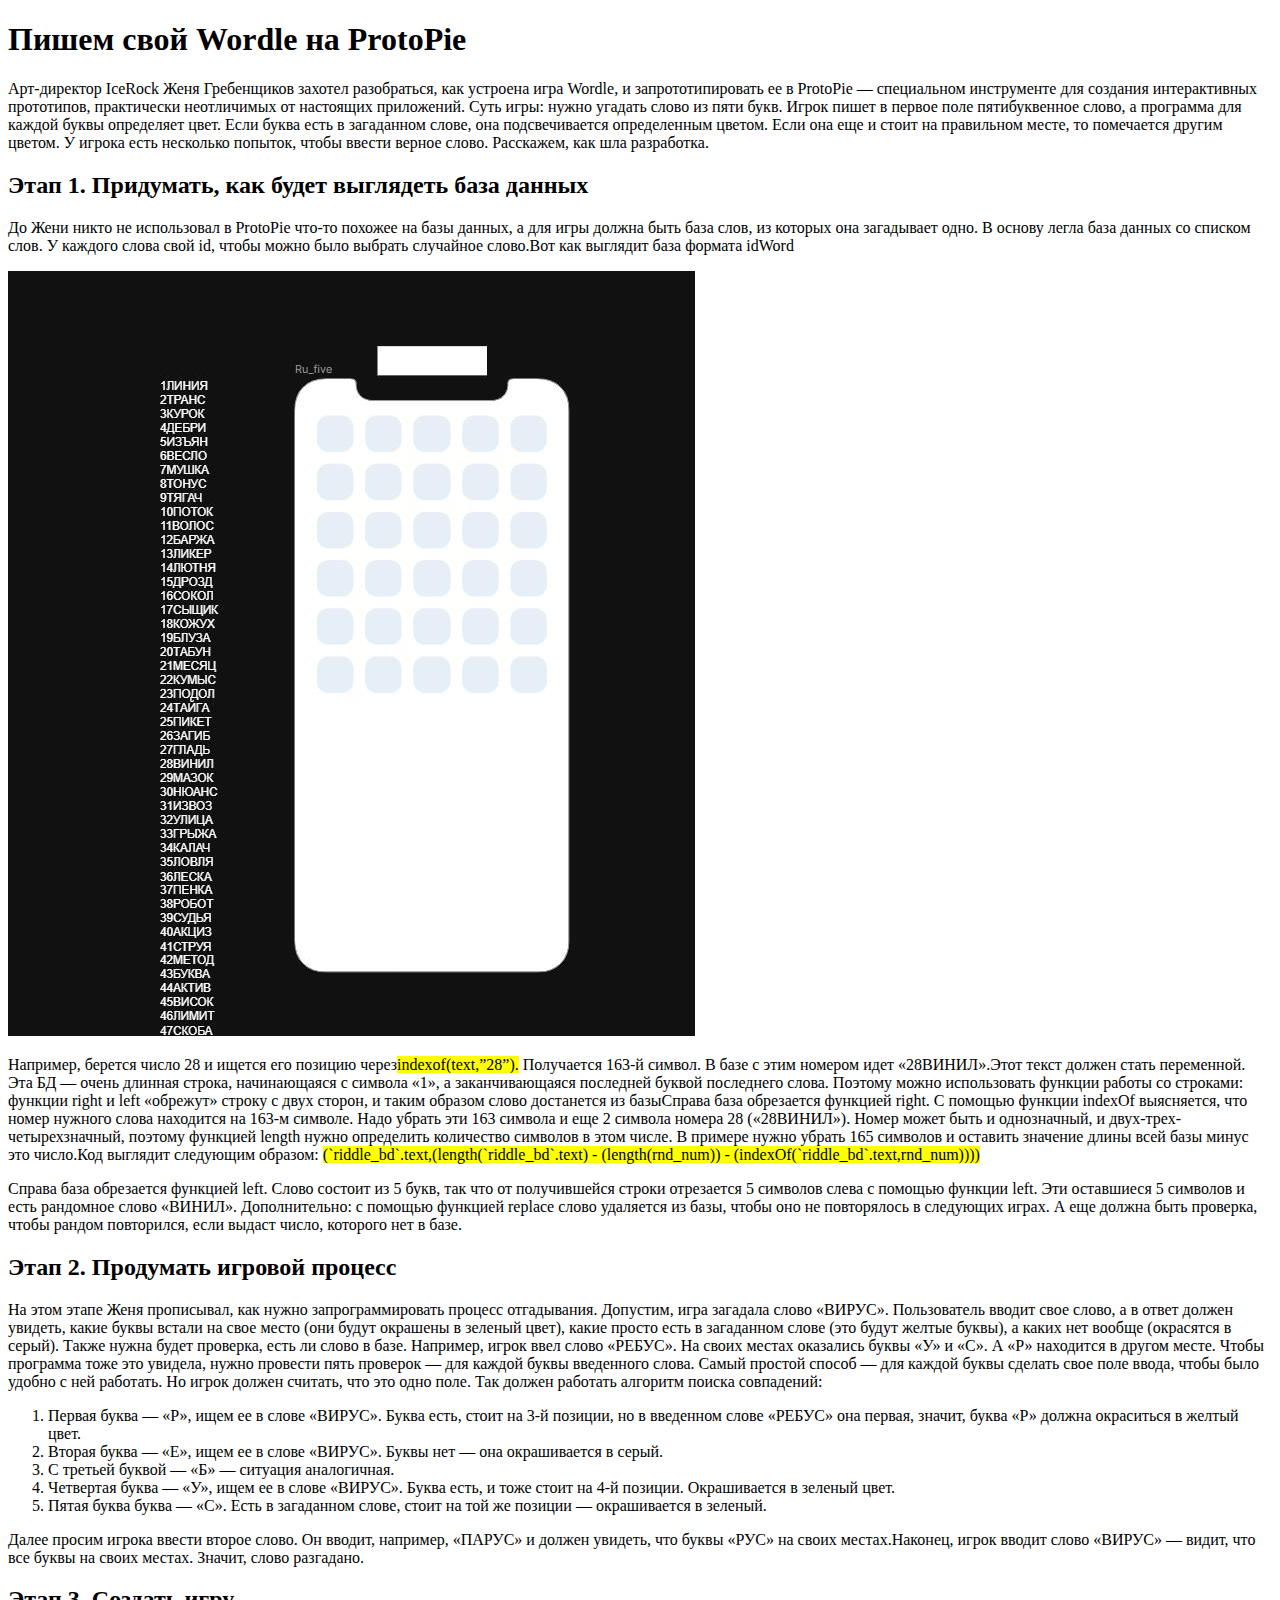
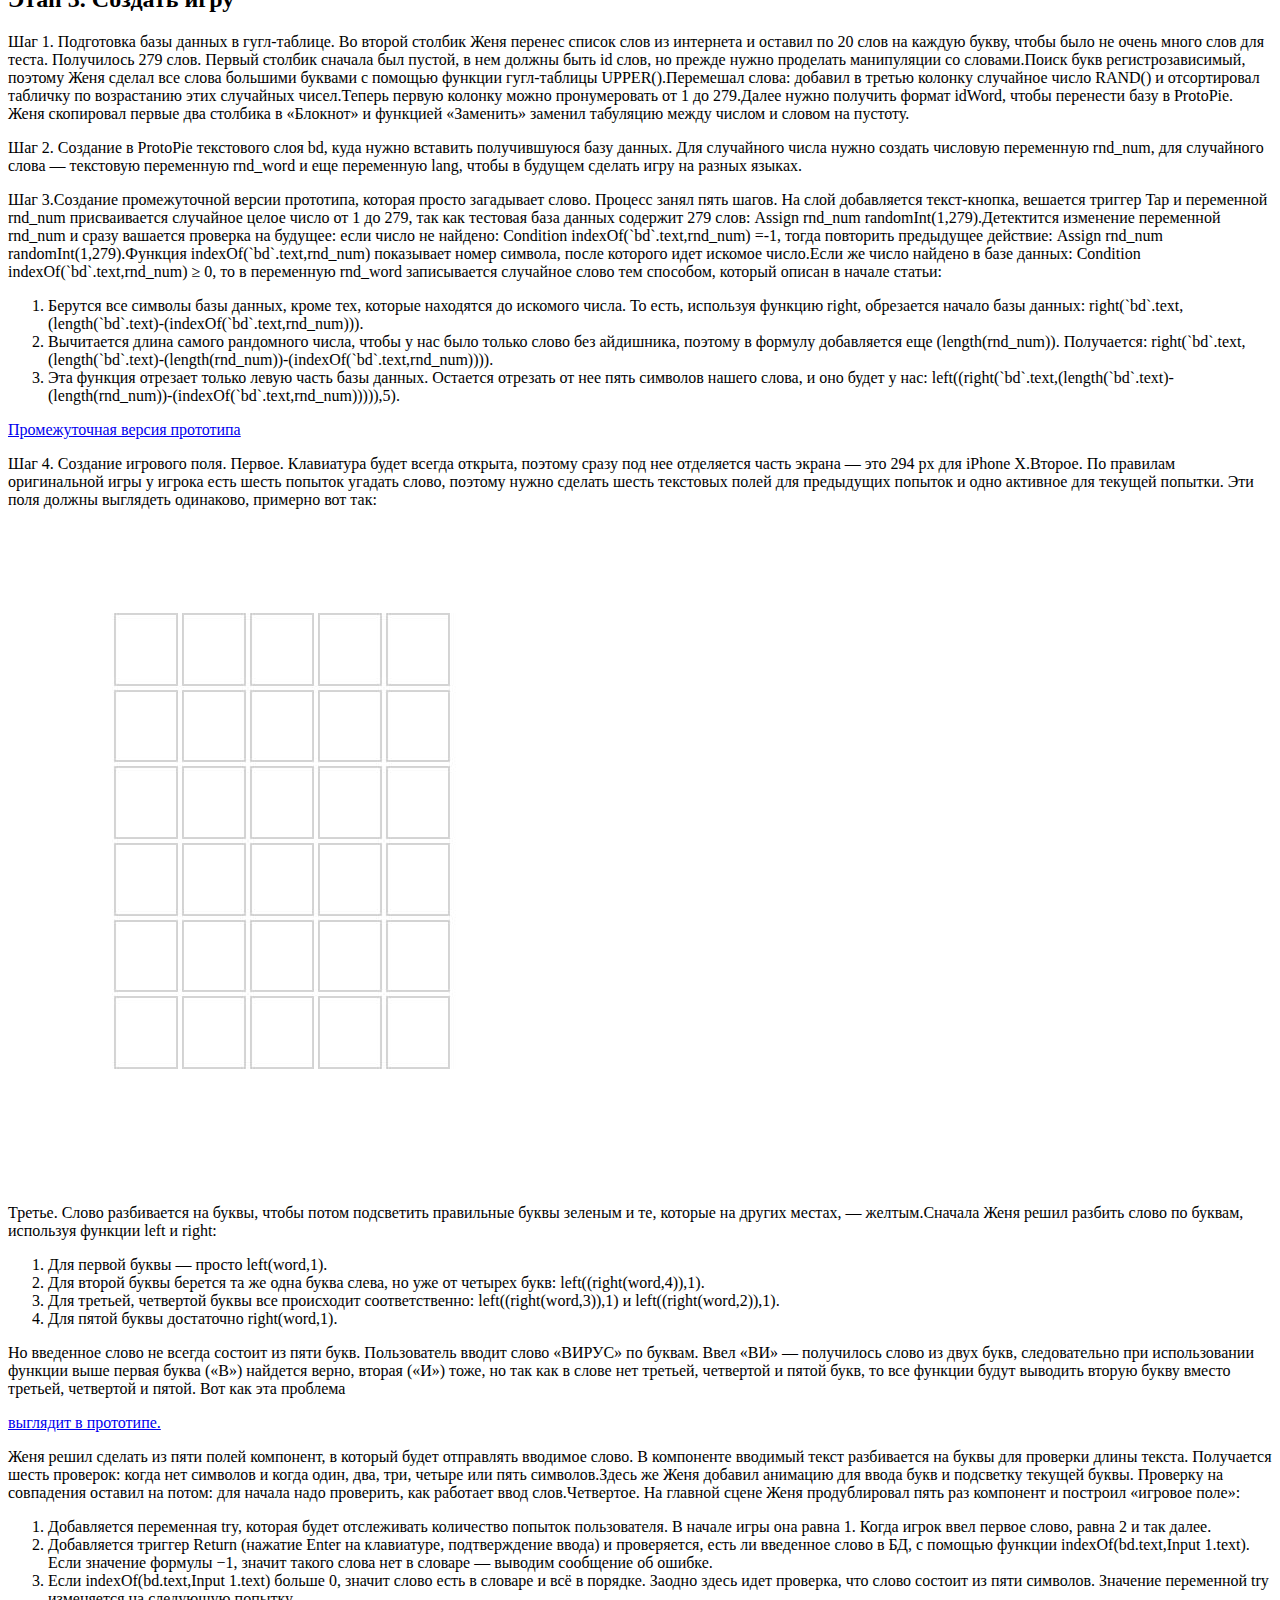
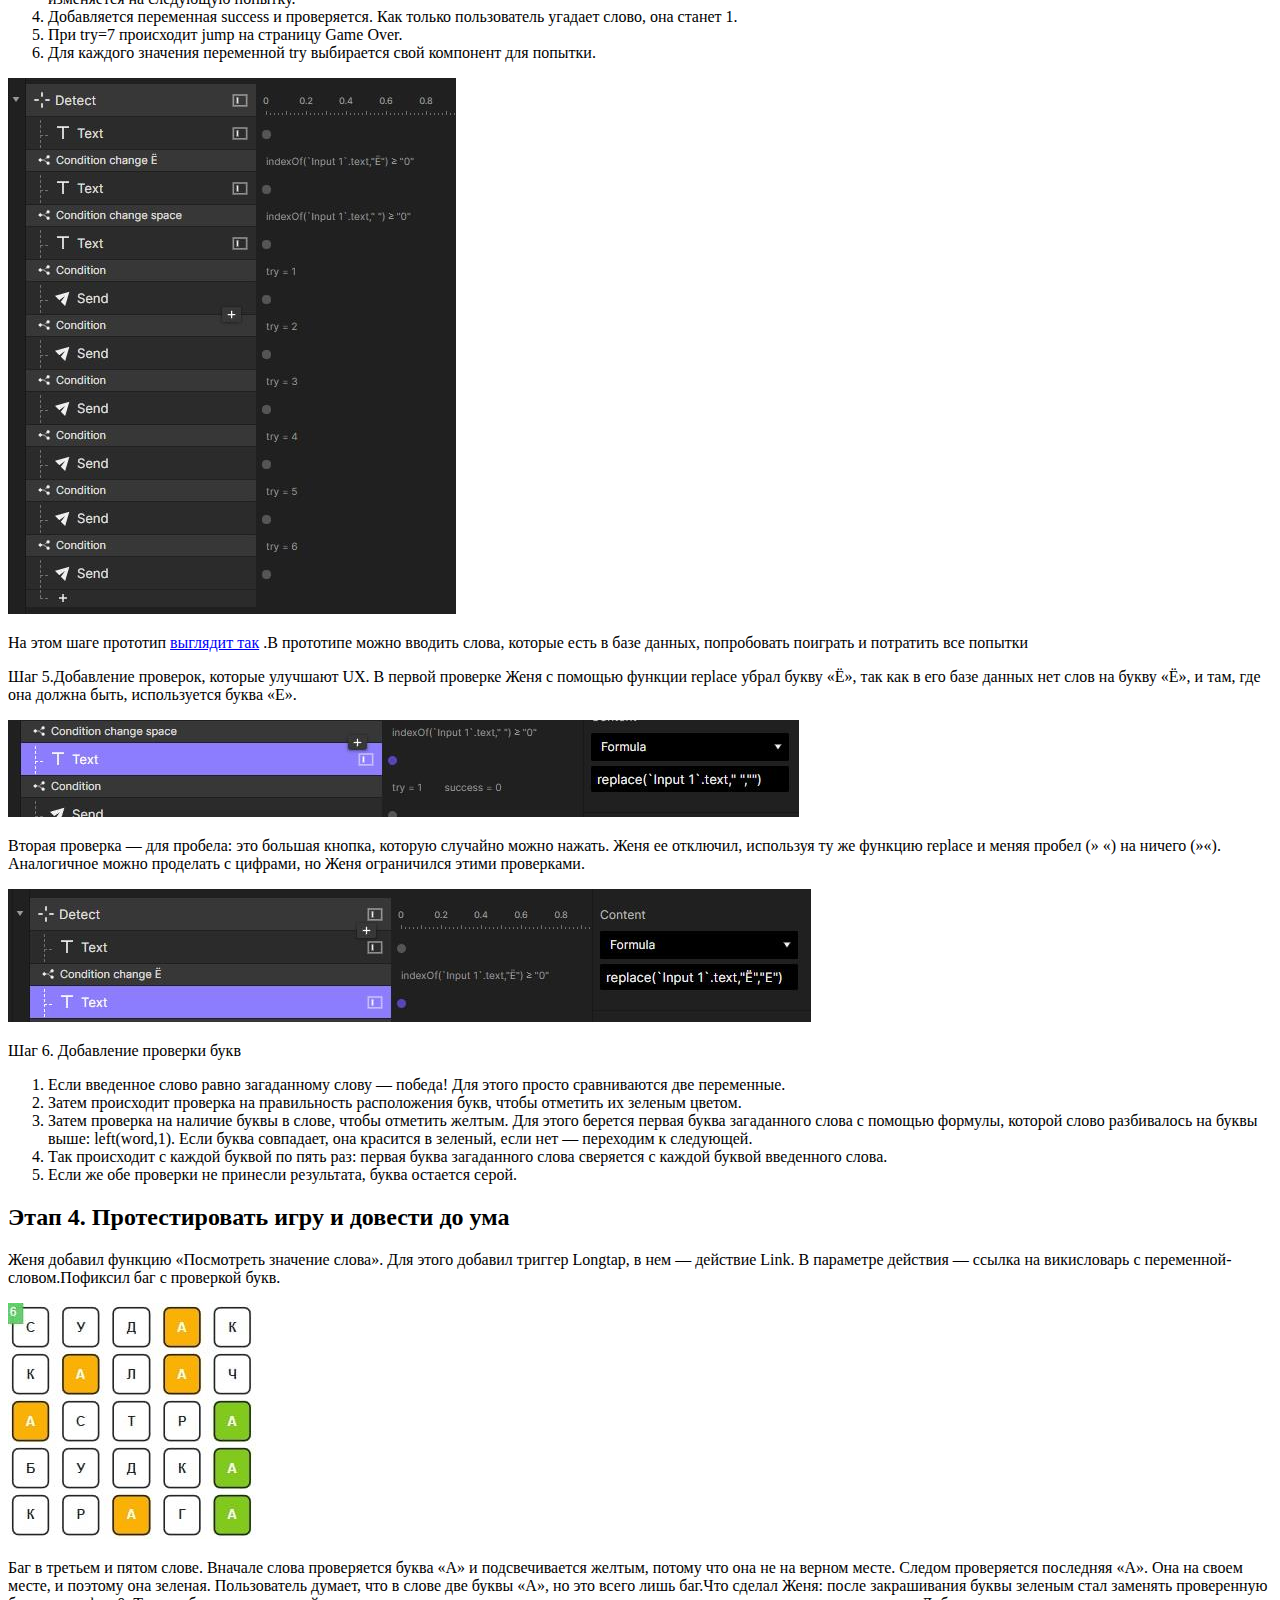
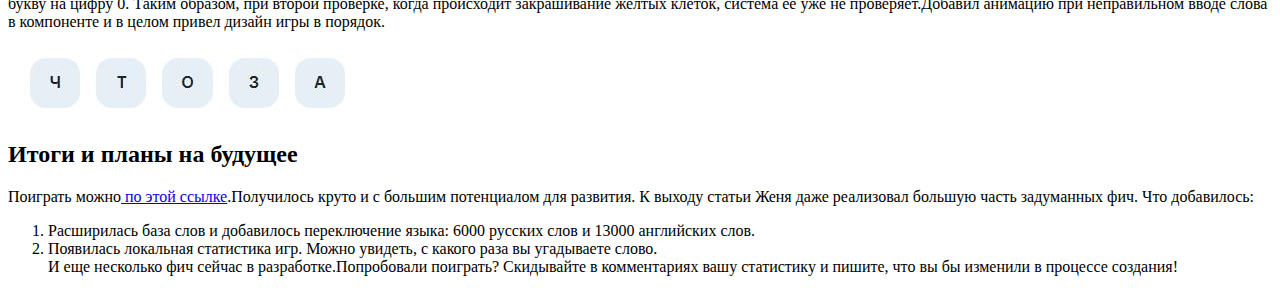
<file: lesson2/index.html>
<!DOCTYPE html>
<html lang="ru">
<head>
    <title>Урок 2</title>
    <meta charset="UTF-8">
    <meta http-equiv="X-UA-Compatible" content="IE=edge">
    <meta name="viewport" content="width=device-width, initial-scale=1.0">
</head>
<body>
    <main><h1>Пишем свой Wordle на ProtoPie</h1></main>
    <header>
        Арт-директор IceRock Женя Гребенщиков захотел разобраться, как устроена игра Wordle, и запрототипировать ее в ProtoPie — специальном инструменте для создания интерактивных прототипов, практически неотличимых от настоящих приложений.
        Суть игры: нужно угадать слово из пяти букв. Игрок пишет в первое поле пятибуквенное слово, а программа для каждой буквы определяет цвет. Если буква есть в загаданном слове, она подсвечивается определенным цветом. Если она еще и стоит на правильном месте, то помечается другим цветом. У игрока есть несколько попыток, чтобы ввести верное слово.
        Расскажем, как шла разработка.     
    </header>
    <footer
    <div><h2>Этап 1. Придумать, как будет выглядеть база данных</h2></div>
        <div>До Жени никто не использовал в ProtoPie что-то похожее на базы данных, а для игры должна быть база слов, из которых она загадывает одно. В основу легла база данных со списком слов. У каждого слова свой id, чтобы можно было выбрать случайное слово.Вот как выглядит база формата idWord<p><img src="img/00.png" alt="00"></p></div>
        <p>Например, берется число 28 и ищется его позицию через<mark>indexof(text,”28”).</mark> Получается 163-й символ. В базе с этим номером идет «28ВИНИЛ».Этот текст должен стать переменной. Эта БД — очень длинная строка, начинающаяся с символа «1», а заканчивающаяся последней буквой последнего слова. Поэтому можно использовать функции работы со строками: функции right и left «обрежут» строку с двух сторон, и таким образом слово достанется из базыСправа база обрезается функцией right. С помощью функции indexOf выясняется, что номер нужного слова находится на 163-м символе. Надо убрать эти 163 символа и еще 2 символа номера 28 («28ВИНИЛ»). Номер может быть и однозначный, и двух-трех-четырехзначный, поэтому функцией length нужно определить количество символов в этом числе. В примере нужно убрать 165 символов и оставить значение длины всей базы минус это число.Код выглядит следующим образом: <mark>(`riddle_bd`.text,(length(`riddle_bd`.text) - (length(rnd_num)) - (indexOf(`riddle_bd`.text,rnd_num))))</mark></p>
            <p>Справа база обрезается функцией left. Слово состоит из 5 букв, так что от получившейся строки отрезается 5 символов слева с помощью функции left. Эти оставшиеся 5 символов и есть рандомное слово «ВИНИЛ». Дополнительно: с помощью функцией replace слово удаляется из базы, чтобы оно не повторялось в следующих играх. А еще должна быть проверка, чтобы рандом повторился, если выдаст число, которого нет в базе.</p>
            <h2>Этап 2. Продумать игровой процесс</h2>
               <p> На этом этапе Женя прописывал, как нужно запрограммировать процесс отгадывания. Допустим, игра загадала слово «ВИРУС». Пользователь вводит свое слово, а в ответ должен увидеть, какие буквы встали на свое место (они будут окрашены в зеленый цвет), какие просто есть в загаданном слове (это будут желтые буквы), а каких нет вообще (окрасятся в серый). Также нужна будет проверка, есть ли слово в базе.
                Например, игрок ввел слово «РЕБУС». На своих местах оказались буквы «У» и «С». А «Р» находится в другом месте. Чтобы программа тоже это увидела, нужно провести пять проверок — для каждой буквы введенного слова.
                Самый простой способ — для каждой буквы сделать свое поле ввода, чтобы было удобно с ней работать. Но игрок должен считать, что это одно поле.   
                Так должен работать алгоритм поиска совпадений:</p>
                <ol>
                    <li>Первая буква — «Р», ищем ее в слове «ВИРУС». Буква есть, стоит на 3-й позиции, но в введенном слове «РЕБУС» она первая, значит, буква «Р» должна окраситься в желтый цвет.</li>
                    <li>Вторая буква — «Е», ищем ее в слове «ВИРУС». Буквы нет — она окрашивается в серый.</li>
                    <li>С третьей буквой — «Б» — ситуация аналогичная.</li>
                    <li>Четвертая буква — «У», ищем ее в слове «ВИРУС». Буква есть, и тоже стоит на 4-й позиции. Окрашивается в зеленый цвет.</li>
                    <li>Пятая буква буква — «С». Есть в загаданном слове, стоит на той же позиции — окрашивается в зеленый.</li>
                </ol>
                Далее просим игрока ввести второе слово. Он вводит, например, «ПАРУС» и должен увидеть, что буквы «РУС» на своих местах.Наконец, игрок вводит слово «ВИРУС» — видит, что все буквы на своих местах. Значит, слово разгадано.
                <h2>Этап 3. Создать игру</h2>
                <span>Шаг 1.</span> Подготовка базы данных в гугл-таблице. Во второй столбик Женя перенес список слов из интернета и оставил по 20 слов на каждую букву, чтобы было не очень много слов для теста. Получилось 279 слов. Первый столбик сначала был пустой, в нем должны быть id слов, но прежде нужно проделать манипуляции со словами.Поиск букв регистрозависимый, поэтому Женя сделал все слова большими буквами с помощью функции гугл-таблицы UPPER().Перемешал слова: добавил в третью колонку случайное число RAND() и отсортировал табличку по возрастанию этих случайных чисел.Теперь первую колонку можно пронумеровать от 1 до 279.Далее нужно получить формат idWord, чтобы перенести базу в ProtoPie. Женя скопировал первые два столбика в «Блокнот» и функцией «Заменить» заменил табуляцию между числом и словом на пустоту.</p>
                <p><span> Шаг 2.</span> Создание в ProtoPie текстового слоя bd, куда нужно вставить получившуюся базу данных. Для случайного числа нужно создать числовую переменную rnd_num, для случайного слова — текстовую переменную rnd_word и еще переменную lang, чтобы в будущем сделать игру на разных языках.</p>
                 <p><span>Шаг 3.</span>Создание промежуточной версии прототипа, которая просто загадывает слово. Процесс занял пять шагов. На слой добавляется текст-кнопка, вешается триггер Tap и переменной rnd_num присваивается случайное целое число от 1 до 279, так как тестовая база данных содержит 279 слов: Assign rnd_num randomInt(1,279).Детектится изменение переменной rnd_num и сразу вашается проверка на будущее: если число не найдено: Condition indexOf(`bd`.text,rnd_num) =-1, тогда повторить предыдущее действие: Assign rnd_num randomInt(1,279).Функция indexOf(`bd`.text,rnd_num) показывает номер символа, после которого идет искомое число.Если же число найдено в базе данных: Condition indexOf(`bd`.text,rnd_num) ≥ 0, то в переменную rnd_word записывается случайное слово тем способом, который описан в начале статьи:</p>
                 <ol>
                    <li>Берутся все символы базы данных, кроме тех, которые находятся до искомого числа. То есть, используя функцию right, обрезается начало базы данных: right(`bd`.text,(length(`bd`.text)-(indexOf(`bd`.text,rnd_num))).</li>
                    <li>Вычитается длина самого рандомного числа, чтобы у нас было только слово без айдишника, поэтому в формулу добавляется еще (length(rnd_num)). Получается: right(`bd`.text,(length(`bd`.text)-(length(rnd_num))-(indexOf(`bd`.text,rnd_num)))).</li>
                    <li>Эта функция отрезает только левую часть базы данных. Остается отрезать от нее пять символов нашего слова, и оно будет у нас: left((right(`bd`.text,(length(`bd`.text)-(length(rnd_num))-(indexOf(`bd`.text,rnd_num))))),5).</li>
                 </ol>
                 <a target="_blank"  href="https://cloud.protopie.io/p/894ef709bf/4">Промежуточная версия прототипа</a> 
                 <p><span>Шаг 4. </span>Создание игрового поля. Первое. Клавиатура будет всегда открыта, поэтому сразу под нее отделяется часть экрана — это 294 px для iPhone X.Второе. По правилам оригинальной игры у игрока есть шесть попыток угадать слово, поэтому нужно сделать шесть текстовых полей для предыдущих попыток и одно активное для текущей попытки. Эти поля должны выглядеть одинаково, примерно вот так:</p>
                 <p><img src="img/01.png" alt="01"></p>
                 Третье. Слово разбивается на буквы, чтобы потом подсветить правильные буквы зеленым и те, которые на других местах, — желтым.Сначала Женя решил разбить слово по буквам, используя функции left и right:
                 <ol>
                    <li>Для первой буквы — просто left(word,1).</li>
                    <li>Для второй буквы берется та же одна буква слева, но уже от четырех букв: left((right(word,4)),1).</li>
                    <li>Для третьей, четвертой буквы все происходит соответственно: left((right(word,3)),1) и left((right(word,2)),1).</li>
                    <li>Для пятой буквы достаточно right(word,1).</li>
                 </ol>
                 Но введенное слово не всегда состоит из пяти букв. Пользователь вводит слово «ВИРУС» по буквам. Ввел «ВИ» — получилось слово из двух букв, следовательно при использовании функции выше первая буква («В») найдется верно, вторая («И») тоже, но так как в слове нет третьей, четвертой и пятой букв, то все функции будут выводить вторую букву вместо третьей, четвертой и пятой. Вот как эта проблема
                 <p><a target="_blank"  href="https://cloud.protopie.io/p/894ef709bf/6">выглядит в прототипе.</a></p>
                 <p>Женя решил сделать из пяти полей компонент, в который будет отправлять вводимое слово. В компоненте вводимый текст разбивается на буквы для проверки длины текста. Получается шесть проверок: когда нет символов и когда один, два, три, четыре или пять символов.Здесь же Женя добавил анимацию для ввода букв и подсветку текущей буквы. Проверку на совпадения оставил на потом: для начала надо проверить, как работает ввод слов.Четвертое. На главной сцене Женя продублировал пять раз компонент и построил «игровое поле»:</p>
                 <ol>
                    <li>Добавляется переменная try, которая будет отслеживать количество попыток пользователя. В начале игры она равна 1. Когда игрок ввел первое слово, равна 2 и так далее.</li>
                    <li>Добавляется триггер Return (нажатие Enter на клавиатуре, подтверждение ввода) и проверяется, есть ли введенное слово в БД, с помощью функции indexOf(bd.text,Input 1.text). Если значение формулы −1, значит такого слова нет в словаре — выводим сообщение об ошибке.</li>
                    <li>Если indexOf(bd.text,Input 1.text) больше 0, значит слово есть в словаре и всё в порядке. Заодно здесь идет проверка, что слово состоит из пяти символов. Значение переменной try изменяется на следующую попытку.</li>
                    <li>Добавляется переменная success и проверяется. Как только пользователь угадает слово, она станет 1.</li>
                    <li>При try=7 происходит jump на страницу Game Over.</li>
                    <li>Для каждого значения переменной try выбирается свой компонент для попытки.</li>
                 </ol>
                 <p><img src="img/02.png" alt="02"></p>
                 На этом шаге прототип <a target="_blank"  href="https://cloud.protopie.io/p/894ef709bf/9">выглядит так</a> .В прототипе можно вводить слова, которые есть в базе данных, попробовать поиграть и потратить все попытки
                 <p><span>Шаг 5.</span>Добавление проверок, которые улучшают UX. В первой проверке Женя с помощью функции replace убрал букву «Ё», так как в его базе данных нет слов на букву «Ё», и там, где она должна быть, используется буква «Е».</p>
                 <p><img src="img/03.png" alt="03"></p>
                 Вторая проверка — для пробела: это большая кнопка, которую случайно можно нажать. Женя ее отключил, используя ту же функцию replace и меняя пробел (» «) на ничего (»«). Аналогичное можно проделать с цифрами, но Женя ограничился этими проверками.
                 <p><img src="img/04.png" alt="04"></p>
                 <span>Шаг 6. Добавление проверки букв</span>
                 <ol>
                    <li>Если введенное слово равно загаданному слову — победа! Для этого просто сравниваются две переменные.</li>
                    <li>Затем происходит проверка на правильность расположения букв, чтобы отметить их зеленым цветом.</li>
                    <li>Затем проверка на наличие буквы в слове, чтобы отметить желтым. Для этого берется первая буква загаданного слова с помощью формулы, которой слово разбивалось на буквы выше: left(word,1). Если буква совпадает, она красится в зеленый, если нет — переходим к следующей.</li>
                    <li>Так происходит с каждой буквой по пять раз: первая буква загаданного слова сверяется с каждой буквой введенного слова.</li>
                    <li>Если же обе проверки не принесли результата, буква остается серой.</li>
                 </ol>
                 <h2>Этап 4. Протестировать игру и довести до ума</h2>
                 Женя добавил функцию «Посмотреть значение слова». Для этого добавил триггер Longtap, в нем — действие Link. В параметре действия — ссылка на викисловарь с переменной-словом.Пофиксил баг с проверкой букв.
                 <p><img src="img/05.png" alt="05"></p>
                 Баг в третьем и пятом слове. Вначале слова проверяется буква «А» и подсвечивается желтым, потому что она не на верном месте. Следом проверяется последняя «А». Она на своем месте, и поэтому она зеленая. Пользователь думает, что в слове две буквы «А», но это всего лишь баг.Что сделал Женя: после закрашивания буквы зеленым стал заменять проверенную букву на цифру 0. Таким образом, при второй проверке, когда происходит закрашивание желтых клеток, система ее уже не проверяет.Добавил анимацию при неправильном вводе слова в компоненте и в целом привел дизайн игры в порядок.
                 <p><img src="img/06.png" alt="06"></p>
                 <p><h2>Итоги и планы на будущее</h2></p>
                 Поиграть можно<a target="_blank"  href="https://cloud.protopie.io/p/894ef709bf"> по этой ссылке</a>.Получилось круто и с большим потенциалом для развития. К выходу статьи Женя даже реализовал большую часть задуманных фич. Что добавилось:
                 <ol>
                 <li>Расширилась база слов и добавилось переключение языка: 6000 русских слов и 13000 английских слов.</li>
                 <li>Появилась локальная статистика игр. Можно увидеть, с какого раза вы угадываете слово.</li>
                 И еще несколько фич сейчас в разработке.Попробовали поиграть? Скидывайте в комментариях вашу статистику и пишите, что вы бы изменили в процессе создания!
                 </ol>
        </footer>
</body>
</html>
</file>
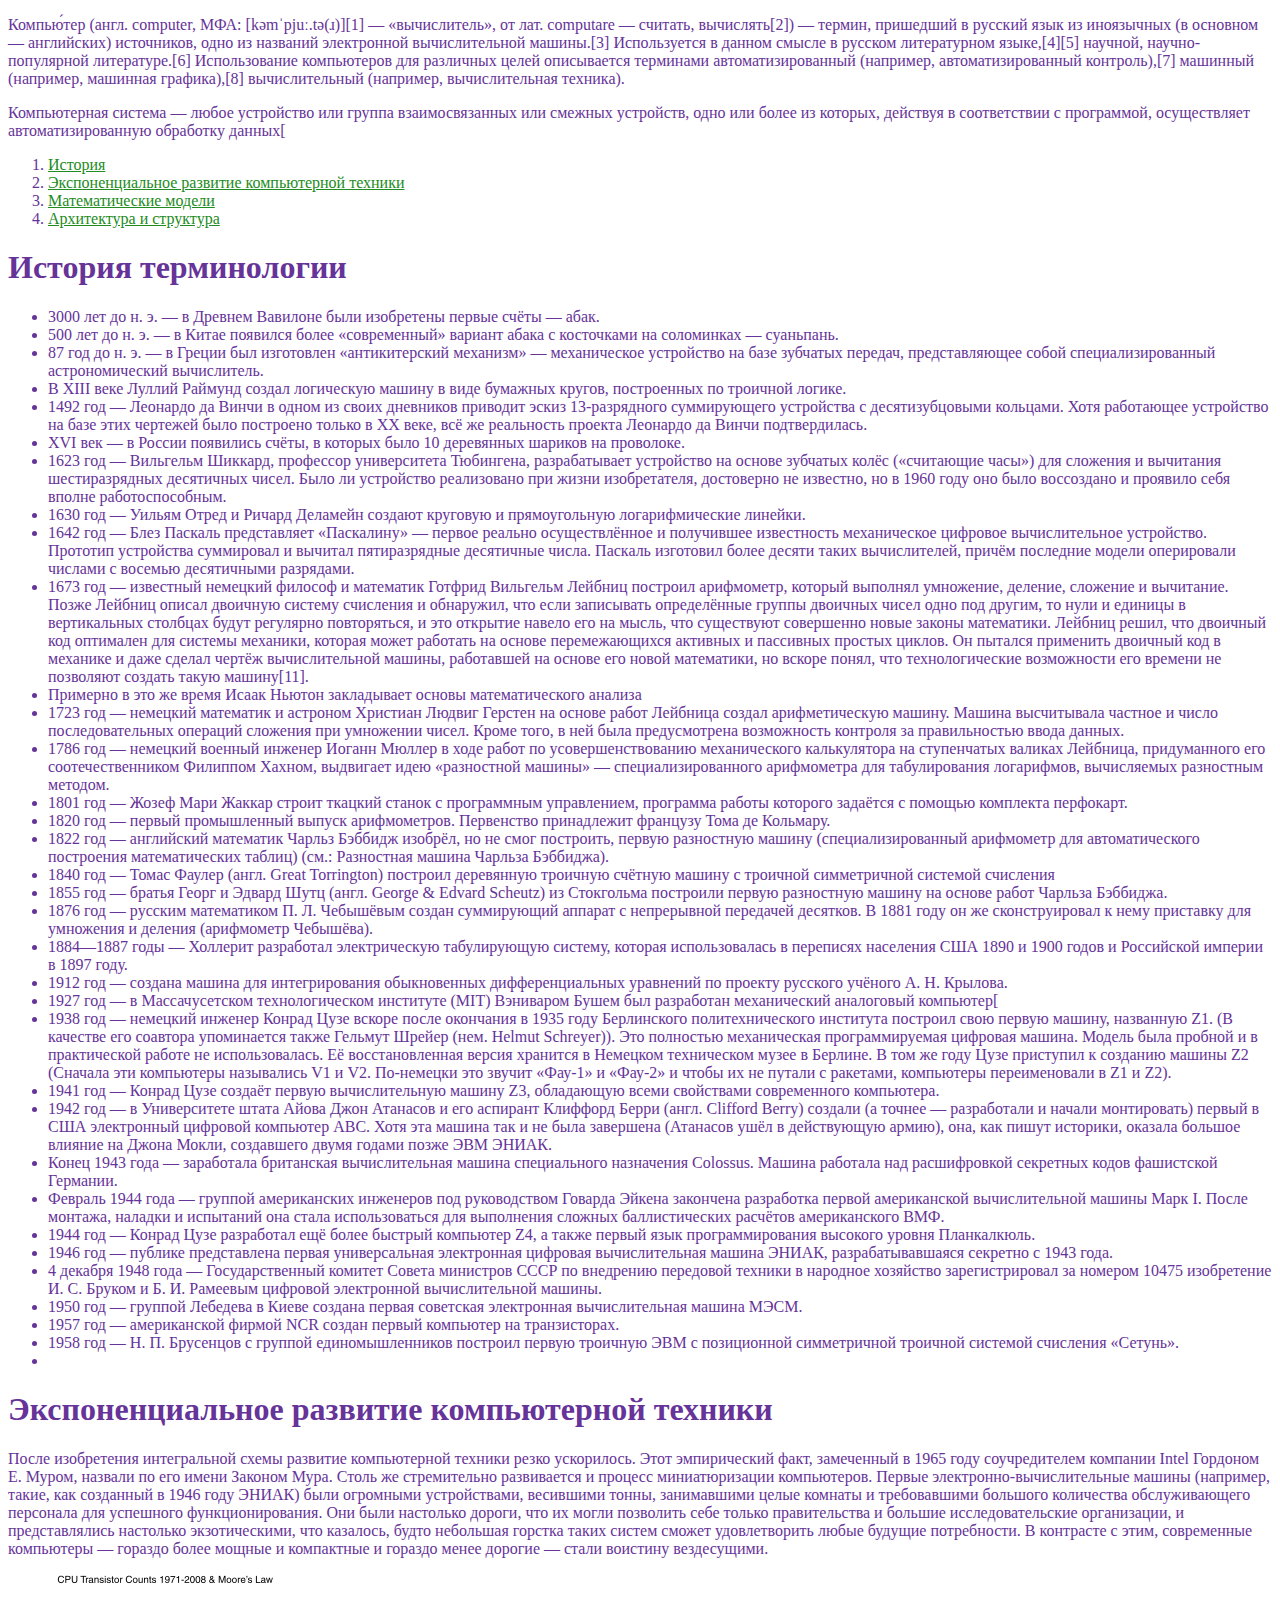
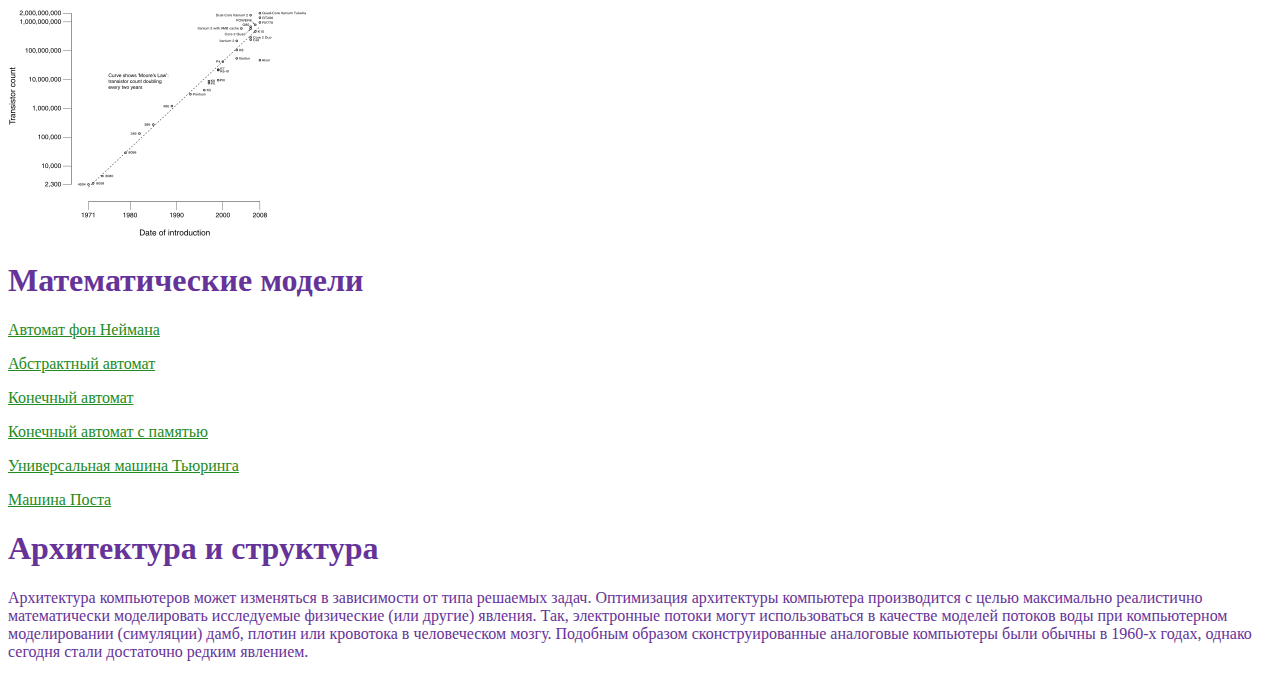
<file: lesson3/lesson3/index.html>
<!DOCTYPE html>
<html lang="ru">
<head>
    <title>Урок 3</title>
    <meta charset="UTF-8">
    <meta http-equiv="X-UA-Compatible" content="IE=edge">
    <meta name="viewport" content="width=device-width, initial-scale=1.0">
    <link rel="stylesheet" href="css/style.css">
</head>
<body>
<div>
<div class="color">
    <p>Компью́тер (англ. computer, МФА: [kəmˈpjuː.tə(ɹ)][1] — «вычислитель», от лат. computare — считать, вычислять[2]) — термин, пришедший в русский язык из иноязычных (в основном — английских) источников, одно из названий электронной вычислительной машины.[3] Используется в данном смысле в русском литературном языке,[4][5] научной, научно-популярной литературе.[6]

Использование компьютеров для различных целей описывается терминами автоматизированный (например, автоматизированный контроль),[7] машинный (например, машинная графика),[8] вычислительный (например, вычислительная техника). 
    </p>
    Компьютерная система — любое устройство или группа взаимосвязанных или смежных устройств, одно или более из которых, действуя в соответствии с программой, осуществляет автоматизированную обработку данных[
</div>
<div>
    <ol>
        <li><a href="#history" target="">История</a></li>
        <li><a href="#grow" target="">	Экспоненциальное развитие компьютерной техники</a></li>
        <li><a href="#model"  target="">	Математические модели</a></li>
        <li><a href="#structure"  target="">	Архитектура и структура</a></li>
    </ol>
</div>
<div>
    <p><h1><div id="history">История терминологии</div></h1></h1></p>
    <ul>
        <li>3000 лет до н. э. — в Древнем Вавилоне были изобретены первые счёты — абак.</li>
        <li>500 лет до н. э. — в Китае появился более «современный» вариант абака с косточками на соломинках — суаньпань.</li>
        <li>87 год до н. э. — в Греции был изготовлен «антикитерский механизм» — механическое устройство на базе зубчатых передач, представляющее собой специализированный астрономический вычислитель.</li>
        <li>В XIII веке Луллий Раймунд создал логическую машину в виде бумажных кругов, построенных по троичной логике.</li>
        <li>1492 год — Леонардо да Винчи в одном из своих дневников приводит эскиз 13-разрядного суммирующего устройства с десятизубцовыми кольцами. Хотя работающее устройство на базе этих чертежей было построено только в XX веке, всё же реальность проекта Леонардо да Винчи подтвердилась.</li>
        <li>XVI век — в России появились счёты, в которых было 10 деревянных шариков на проволоке.</li>
        <li>1623 год — Вильгельм Шиккард, профессор университета Тюбингена, разрабатывает устройство на основе зубчатых колёс («считающие часы») для сложения и вычитания шестиразрядных десятичных чисел. Было ли устройство реализовано при жизни изобретателя, достоверно не известно, но в 1960 году оно было воссоздано и проявило себя вполне работоспособным.</li>
        <li>1630 год — Уильям Отред и Ричард Деламейн создают круговую и прямоугольную логарифмические линейки.</li>
        <li>1642 год — Блез Паскаль представляет «Паскалину» — первое реально осуществлённое и получившее известность механическое цифровое вычислительное устройство. Прототип устройства суммировал и вычитал пятиразрядные десятичные числа. Паскаль изготовил более десяти таких вычислителей, причём последние модели оперировали числами с восемью десятичными разрядами.</li>
        <li>1673 год — известный немецкий философ и математик Готфрид Вильгельм Лейбниц построил арифмометр, который выполнял умножение, деление, сложение и вычитание. Позже Лейбниц описал двоичную систему счисления и обнаружил, что если записывать определённые группы двоичных чисел одно под другим, то нули и единицы в вертикальных столбцах будут регулярно повторяться, и это открытие навело его на мысль, что существуют совершенно новые законы математики. Лейбниц решил, что двоичный код оптимален для системы механики, которая может работать на основе перемежающихся активных и пассивных простых циклов. Он пытался применить двоичный код в механике и даже сделал чертёж вычислительной машины, работавшей на основе его новой математики, но вскоре понял, что технологические возможности его времени не позволяют создать такую машину[11].</li>
        <li>Примерно в это же время Исаак Ньютон закладывает основы математического анализа</li>
        <li>1723 год — немецкий математик и астроном Христиан Людвиг Герстен на основе работ Лейбница создал арифметическую машину. Машина высчитывала частное и число последовательных операций сложения при умножении чисел. Кроме того, в ней была предусмотрена возможность контроля за правильностью ввода данных.</li>
        <li>1786 год — немецкий военный инженер Иоганн Мюллер в ходе работ по усовершенствованию механического калькулятора на ступенчатых валиках Лейбница, придуманного его соотечественником Филиппом Хахном, выдвигает идею «разностной машины» — специализированного арифмометра для табулирования логарифмов, вычисляемых разностным методом.</li>
        <li>1801 год — Жозеф Мари Жаккар строит ткацкий станок с программным управлением, программа работы которого задаётся с помощью комплекта перфокарт.</li>
        <li>1820 год — первый промышленный выпуск арифмометров. Первенство принадлежит французу Тома де Кольмару.</li>
        <li>1822 год — английский математик Чарльз Бэббидж изобрёл, но не смог построить, первую разностную машину (специализированный арифмометр для автоматического построения математических таблиц) (см.: Разностная машина Чарльза Бэббиджа).</li>
        <li>1840 год — Томас Фаулер (англ. Great Torrington) построил деревянную троичную счётную машину с троичной симметричной системой счисления</li>
        <li>1855 год — братья Георг и Эдвард Шутц (англ. George & Edvard Scheutz) из Стокгольма построили первую разностную машину на основе работ Чарльза Бэббиджа.</li>
        <li>1876 год — русским математиком П. Л. Чебышёвым создан суммирующий аппарат с непрерывной передачей десятков. В 1881 году он же сконструировал к нему приставку для умножения и деления (арифмометр Чебышёва).</li>
        <li>1884—1887 годы — Холлерит разработал электрическую табулирующую систему, которая использовалась в переписях населения США 1890 и 1900 годов и Российской империи в 1897 году.</li>
        <li>1912 год — создана машина для интегрирования обыкновенных дифференциальных уравнений по проекту русского учёного А. Н. Крылова.</li>
        <li>1927 год — в Массачусетском технологическом институте (MIT) Вэниваром Бушем был разработан механический аналоговый компьютер[</li>
        <li>1938 год — немецкий инженер Конрад Цузе вскоре после окончания в 1935 году Берлинского политехнического института построил свою первую машину, названную Z1. (В качестве его соавтора упоминается также Гельмут Шрейер (нем. Helmut Schreyer)). Это полностью механическая программируемая цифровая машина. Модель была пробной и в практической работе не использовалась. Её восстановленная версия хранится в Немецком техническом музее в Берлине. В том же году Цузе приступил к созданию машины Z2 (Сначала эти компьютеры назывались V1 и V2. По-немецки это звучит «Фау-1» и «Фау-2» и чтобы их не путали с ракетами, компьютеры переименовали в Z1 и Z2).</li>
        <li>1941 год — Конрад Цузе создаёт первую вычислительную машину Z3, обладающую всеми свойствами современного компьютера.</li>
        <li>1942 год — в Университете штата Айова Джон Атанасов и его аспирант Клиффорд Берри (англ. Clifford Berry) создали (а точнее — разработали и начали монтировать) первый в США электронный цифровой компьютер ABC. Хотя эта машина так и не была завершена (Атанасов ушёл в действующую армию), она, как пишут историки, оказала большое влияние на Джона Мокли, создавшего двумя годами позже ЭВМ ЭНИАК.</li>
        <li>Конец 1943 года — заработала британская вычислительная машина специального назначения Colossus. Машина работала над расшифровкой секретных кодов фашистской Германии.</li>
        <li>Февраль 1944 года — группой американских инженеров под руководством Говарда Эйкена закончена разработка первой американской вычислительной машины Марк I. После монтажа, наладки и испытаний она стала использоваться для выполнения сложных баллистических расчётов американского ВМФ.</li>
        <li>1944 год — Конрад Цузе разработал ещё более быстрый компьютер Z4, а также первый язык программирования высокого уровня Планкалкюль.</li>
        <li>1946 год — публике представлена первая универсальная электронная цифровая вычислительная машина ЭНИАК, разрабатывавшаяся секретно с 1943 года.</li>
        <li>4 декабря 1948 года — Государственный комитет Совета министров СССР по внедрению передовой техники в народное хозяйство зарегистрировал за номером 10475 изобретение И. С. Бруком и Б. И. Рамеевым цифровой электронной вычислительной машины.</li>
        <li>1950 год — группой Лебедева в Киеве создана первая советская электронная вычислительная машина МЭСМ.</li>
        <li>1957 год — американской фирмой NCR создан первый компьютер на транзисторах.</li>
        <li>1958 год — Н. П. Брусенцов с группой единомышленников построил первую троичную ЭВМ с позиционной симметричной троичной системой счисления «Сетунь».</li>
        <li></li>
    </ul>
<div>
    <p><h1><div id="grow">Экспоненциальное развитие компьютерной техники</div></h1></h1></p>
    <p>После изобретения интегральной схемы развитие компьютерной техники резко ускорилось. Этот эмпирический факт, замеченный в 1965 году соучредителем компании Intel Гордоном Е. Муром, назвали по его имени Законом Мура. Столь же стремительно развивается и процесс миниатюризации компьютеров. Первые электронно-вычислительные машины (например, такие, как созданный в 1946 году ЭНИАК) были огромными устройствами, весившими тонны, занимавшими целые комнаты и требовавшими большого количества обслуживающего персонала для успешного функционирования. Они были настолько дороги, что их могли позволить себе только правительства и большие исследовательские организации, и представлялись настолько экзотическими, что казалось, будто небольшая горстка таких систем сможет удовлетворить любые будущие потребности. В контрасте с этим, современные компьютеры — гораздо более мощные и компактные и гораздо менее дорогие — стали воистину вездесущими.</p>
    <img src="img/dio.png" alt="dio">
</div>
<div>
    <p><h1><div id="model">Математические модели</div></h1></h1></p>
    <p><a target="_blank"  href="https://ru.wikipedia.org/wiki/%D0%90%D0%B2%D1%82%D0%BE%D0%BC%D0%B0%D1%82_%D1%84%D0%BE%D0%BD_%D0%9D%D0%B5%D0%B9%D0%BC%D0%B0%D0%BD%D0%B0">Автомат фон Неймана</a></p>
    <p><a target="_blank"  href="https://ru.wikipedia.org/wiki/%D0%90%D0%B1%D1%81%D1%82%D1%80%D0%B0%D0%BA%D1%82%D0%BD%D1%8B%D0%B9_%D0%B0%D0%B2%D1%82%D0%BE%D0%BC%D0%B0%D1%82">Абстрактный автомат</a></p>
    <p><a target="_blank"  href="https://ru.wikipedia.org/wiki/%D0%9A%D0%BE%D0%BD%D0%B5%D1%87%D0%BD%D1%8B%D0%B9_%D0%B0%D0%B2%D1%82%D0%BE%D0%BC%D0%B0%D1%82">Конечный автомат</a></p>
    <p><a target="_blank"  href="https://ru.wikipedia.org/wiki/%D0%9A%D0%BE%D0%BD%D0%B5%D1%87%D0%BD%D1%8B%D0%B9_%D0%B0%D0%B2%D1%82%D0%BE%D0%BC%D0%B0%D1%82_%D1%81_%D0%BF%D0%B0%D0%BC%D1%8F%D1%82%D1%8C%D1%8E">Конечный автомат с памятью</a></p>
    <p><a target="_blank"  href="https://ru.wikipedia.org/wiki/%D0%A3%D0%BD%D0%B8%D0%B2%D0%B5%D1%80%D1%81%D0%B0%D0%BB%D1%8C%D0%BD%D0%B0%D1%8F_%D0%BC%D0%B0%D1%88%D0%B8%D0%BD%D0%B0_%D0%A2%D1%8C%D1%8E%D1%80%D0%B8%D0%BD%D0%B3%D0%B0">Универсальная машина Тьюринга</a></p>
    <p><a target="_blank"  href="https://ru.wikipedia.org/wiki/%D0%9C%D0%B0%D1%88%D0%B8%D0%BD%D0%B0_%D0%9F%D0%BE%D1%81%D1%82%D0%B0">Машина Поста</a></p>
</div>
<div>
    <p><h1><div id="structure">Архитектура и структура</div></h1></h1></p>
    <p>Архитектура компьютеров может изменяться в зависимости от типа решаемых задач. Оптимизация архитектуры компьютера производится с целью максимально реалистично математически моделировать исследуемые физические (или другие) явления. Так, электронные потоки могут использоваться в качестве моделей потоков воды при компьютерном моделировании (симуляции) дамб, плотин или кровотока в человеческом мозгу. Подобным образом сконструированные аналоговые компьютеры были обычны в 1960-х годах, однако сегодня стали достаточно редким явлением.</p>
</div>
</div>
</body>
</html>
</file>
<file: lesson3/lesson3/css/style.css>
div {
    color:rebeccapurple
}
a{
    color:forestgreen
}
</file>
